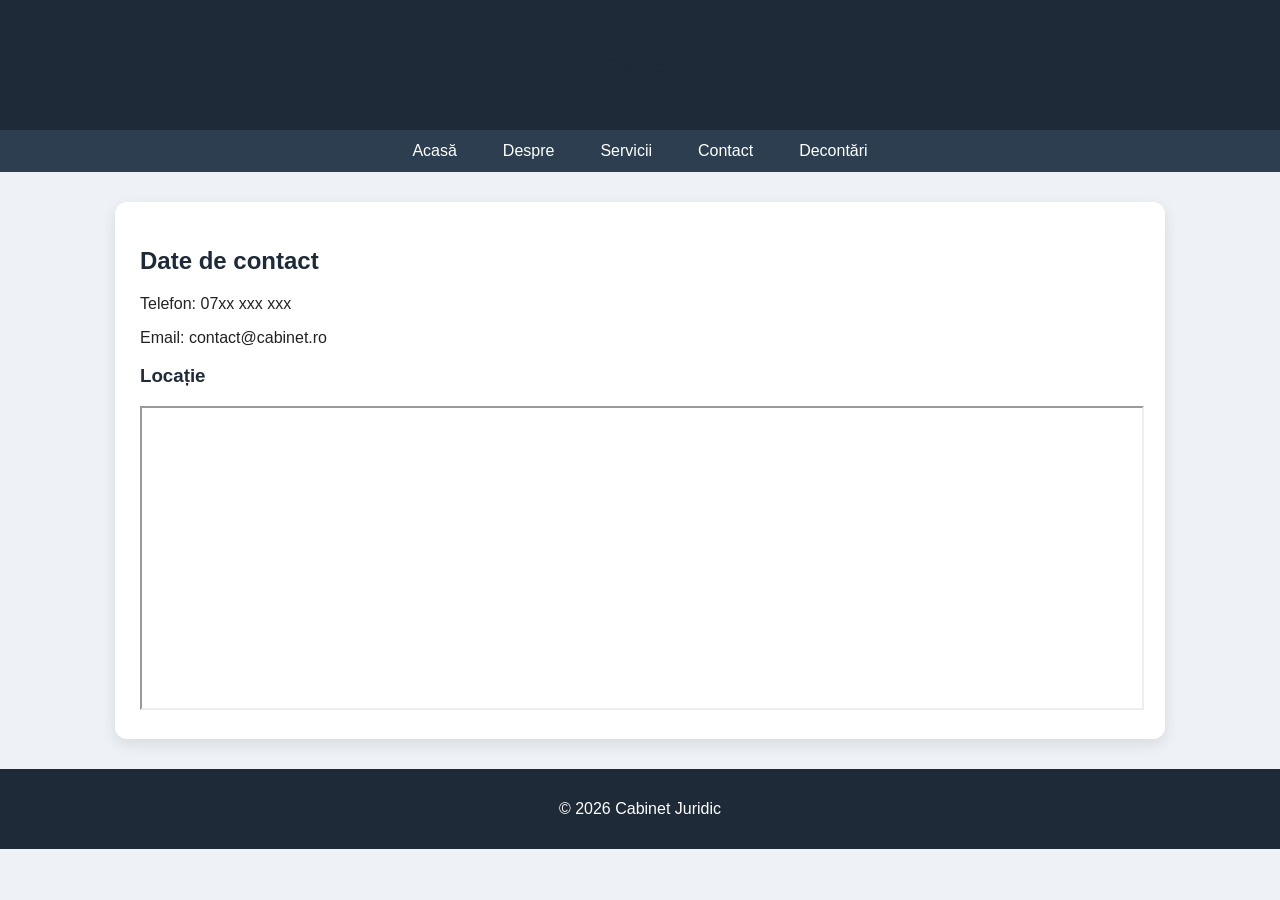
<file: contact.html>
<!DOCTYPE html>
<html>

<head>
    <title>Contact</title>
    <link rel="stylesheet" href="style.css">
</head>

<body>

<header>
    <h1>Contact</h1>
</header>

<nav>
    <a href="index.html">Acasă</a>
    <a href="despre.html">Despre</a>
    <a href="servicii.html">Servicii</a>
    <a href="contact.html">Contact</a>
    <a href="decontari.html">Decontări</a>
</nav>

<div class="container">

    <h2>Date de contact</h2>

    <p>Telefon: 07xx xxx xxx</p>
    <p>Email: contact@cabinet.ro</p>

    <h3>Locație</h3>

    <iframe 
        src="https://www.google.com/maps?q=Targu+Mures&output=embed"
        width="100%" height="300">
    </iframe>

</div>

<footer>
    <p>© 2026 Cabinet Juridic</p>
</footer>

</body>
</html>
</file>
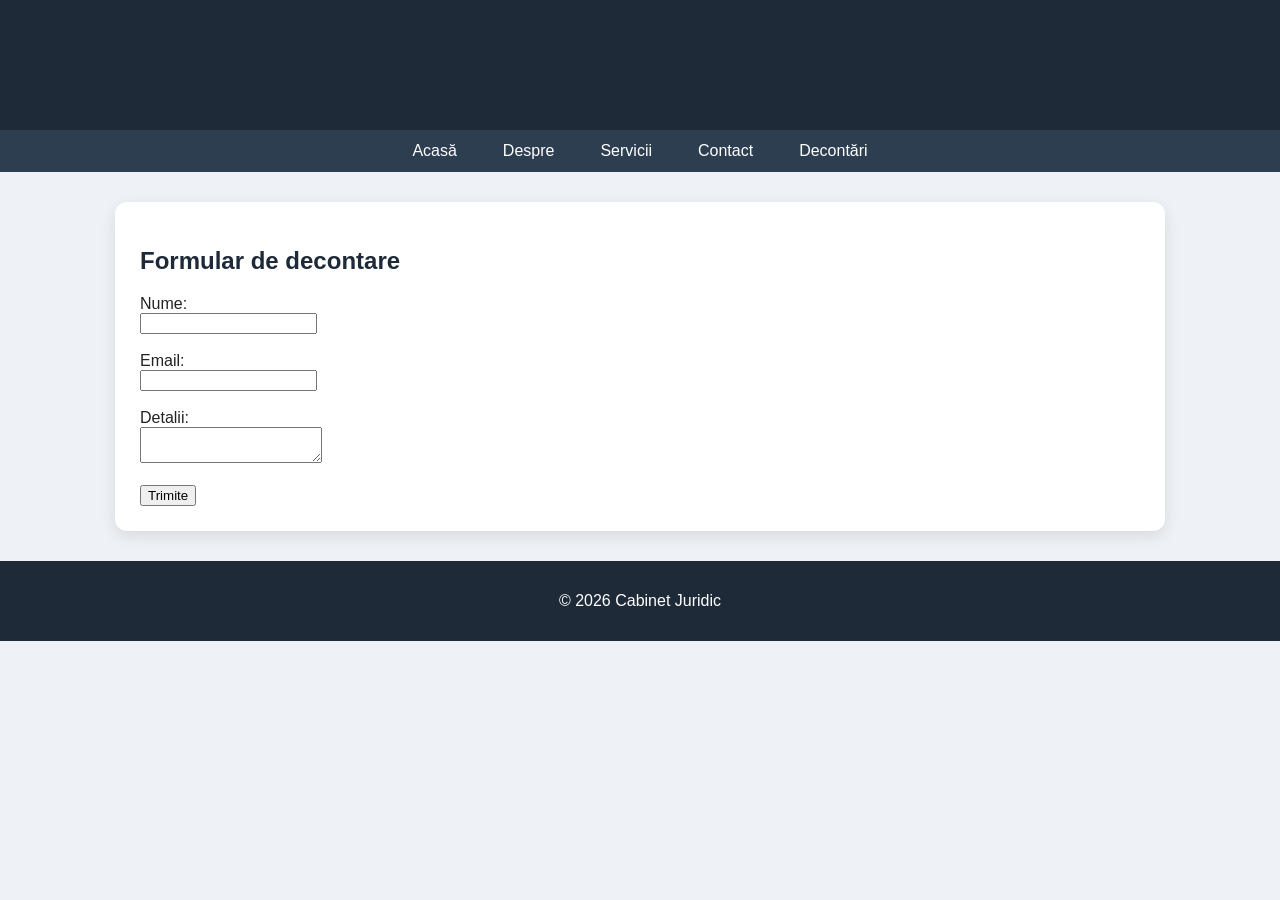
<file: decontari.html>
<!DOCTYPE html>
<html>

<head>
    <title>Decontari</title>
    <link rel="stylesheet" href="style.css">
</head>

<body>

<header>
    <h1>Decontari</h1>
</header>

<nav>
    <a href="index.html">Acasă</a>
    <a href="despre.html">Despre</a>
    <a href="servicii.html">Servicii</a>
    <a href="contact.html">Contact</a>
    <a href="decontari.html">Decontări</a>
</nav>

<div class="container">

    <h2>Formular de decontare</h2>

    <form>
        Nume:<br>
        <input type="text"><br><br>

        Email:<br>
        <input type="email"><br><br>

        Detalii:<br>
        <textarea></textarea><br><br>

        <button type="submit">Trimite</button>
    </form>

</div>

<footer>
    <p>© 2026 Cabinet Juridic</p>
</footer>

</body>
</html>
</file>
<file: style.css>
body {
    font-family: Arial, sans-serif;
    margin: 0;
    background-color: #eef2f7;
    color: #222;
}

/* HEADER */
header {
    background-color: #1e2a38;
    color: white;
    text-align: center;
    padding: 25px;
}

/* NAV BAR */
nav {
    background-color: #2c3e50;
    display: flex;
    justify-content: center;
    gap: 10px;
    flex-wrap: wrap;
    position: sticky;
    top: 0;
}

nav a {
    color: white;
    text-decoration: none;
    padding: 12px 18px;
    display: inline-block;
    border-radius: 6px;
    transition: 0.3s;
}

nav a:hover {
    background-color: #f39c12;
    color: black;
}

/* CONȚINUT */
.container {
    max-width: 1000px;
    margin: 30px auto;
    background: white;
    padding: 25px;
    border-radius: 12px;
    box-shadow: 0 5px 15px rgba(0,0,0,0.1);
}

/* IMAGINI */
img {
    max-width: 100%;
    border-radius: 10px;
    margin-top: 15px;
}

/* TITLURI */
h1, h2, h3 {
    color: #1e2a38;
}

/* LISTE */
ul {
    line-height: 1.8;
    font-size: 18px;
}

/* FOOTER */
footer {
    background-color: #1e2a38;
    color: white;
    text-align: center;
    padding: 15px;
    margin-top: 30px;
}
</file>
